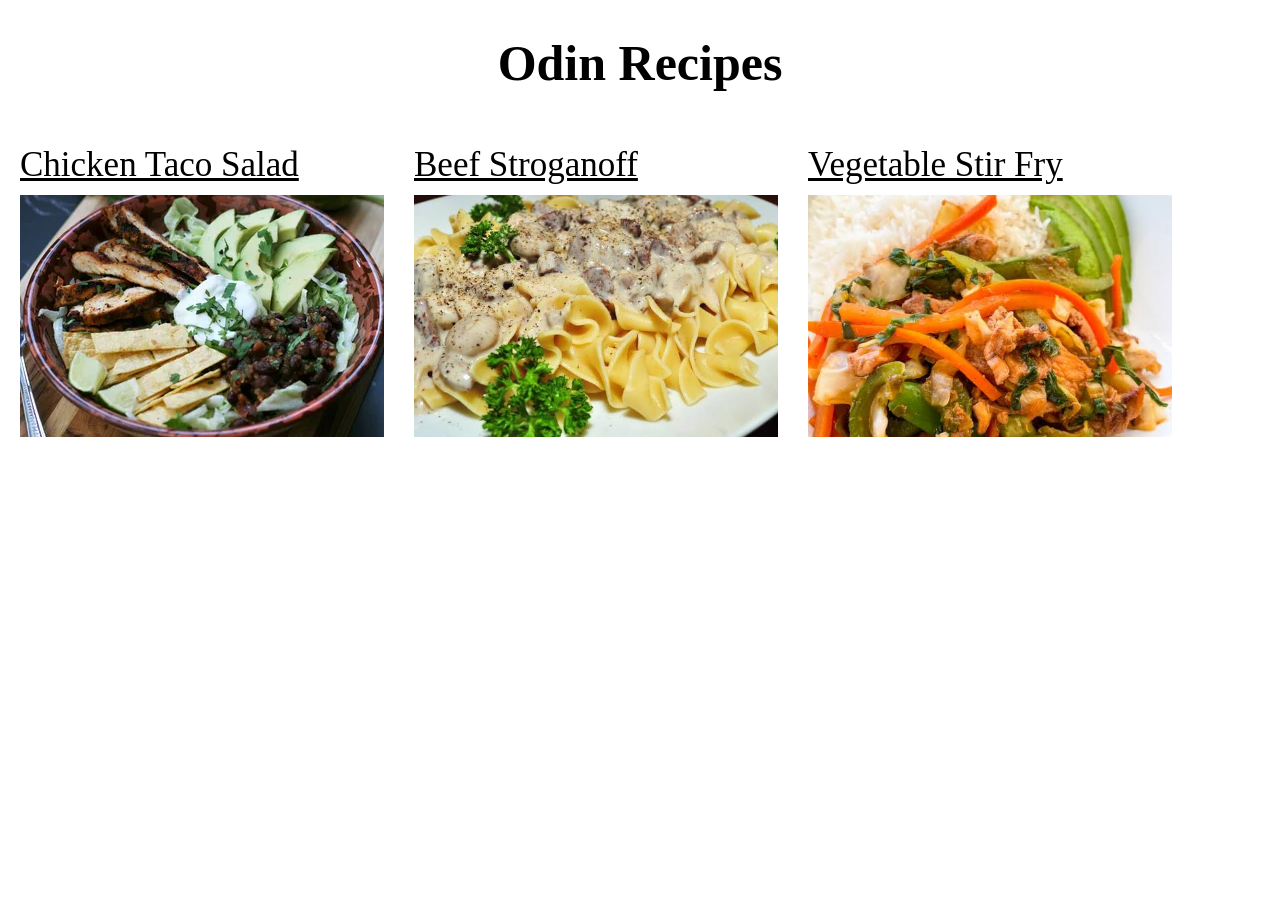
<file: index.html>
<!DOCTYPE html>
<html lang="en">

<head>
    <meta charset="UTF-8">
    <meta name="viewport" content="width=device-width, initial-scale=1.0">
    <title>A Recipe for Disaster</title>

   <link rel="stylesheet" href="style.css">
<h1> Odin Recipes </h1>
<ul>
    <li>
        <a href="pages/ChickenTacoSalad.html">
            <span>Chicken Taco Salad</span>
            <img
                src="image/image.png"
                alt="Chicken taco salad image"
                width="364"
                height="242"
            >
        </a>
    </li>

    <li>
        <a href="pages/BeefStroganoff.html">
            <span>Beef Stroganoff</span>
            <img
                src="image/beef.jpeg"
                alt="Beef stroganoff image"
                width="364"
                height="242"
            >
        </a>
    </li>

    <li>
        <a href="pages/VegetableStirFry.html">
            <span>Vegetable Stir Fry</span>
            <img
                src="image/veg-stir-fry.jpeg"
                alt="Vegetable stir fry image"
                width="364"
                height="242"
            >
        </a>
    </li>
</ul>

</body>

</html>
</file>
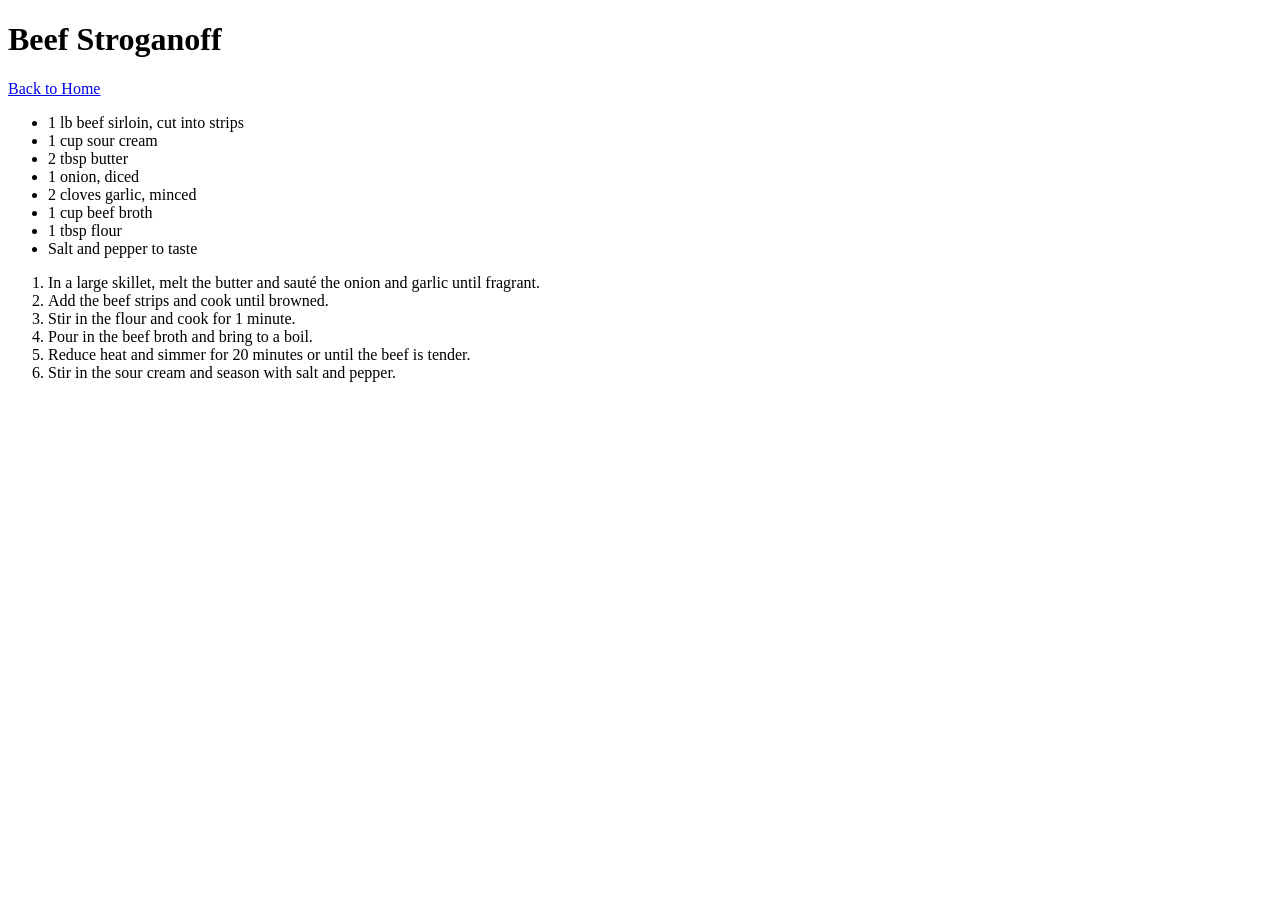
<file: BeefStroganoff.html>
<!DOCTYPE html>
<html lang="en">
<head>
    <meta charset="UTF-8">
    <meta name="viewport" content="width=device-width, initial-scale=1.0">
    <title>Beef Stroganoff</title>
</head>
<body>
    <h1>Beef Stroganoff</h1>
    <a href="/index.html">Back to Home</a>
    <ul>
        <li>1 lb beef sirloin, cut into strips</li>
        <li>1 cup sour cream</li>
        <li>2 tbsp butter</li>
        <li>1 onion, diced</li>
        <li>2 cloves garlic, minced</li>
        <li>1 cup beef broth</li>
        <li>1 tbsp flour</li>
        <li>Salt and pepper to taste</li>
    </ul>

    <ol>
        <li>In a large skillet, melt the butter and sauté the onion and garlic until fragrant.</li>
        <li>Add the beef strips and cook until browned.</li>
        <li>Stir in the flour and cook for 1 minute.</li>
        <li>Pour in the beef broth and bring to a boil.</li>
        <li>Reduce heat and simmer for 20 minutes or until the beef is tender.</li>
        <li>Stir in the sour cream and season with salt and pepper.</li>
    </ol>

</body>
</html>
</file>
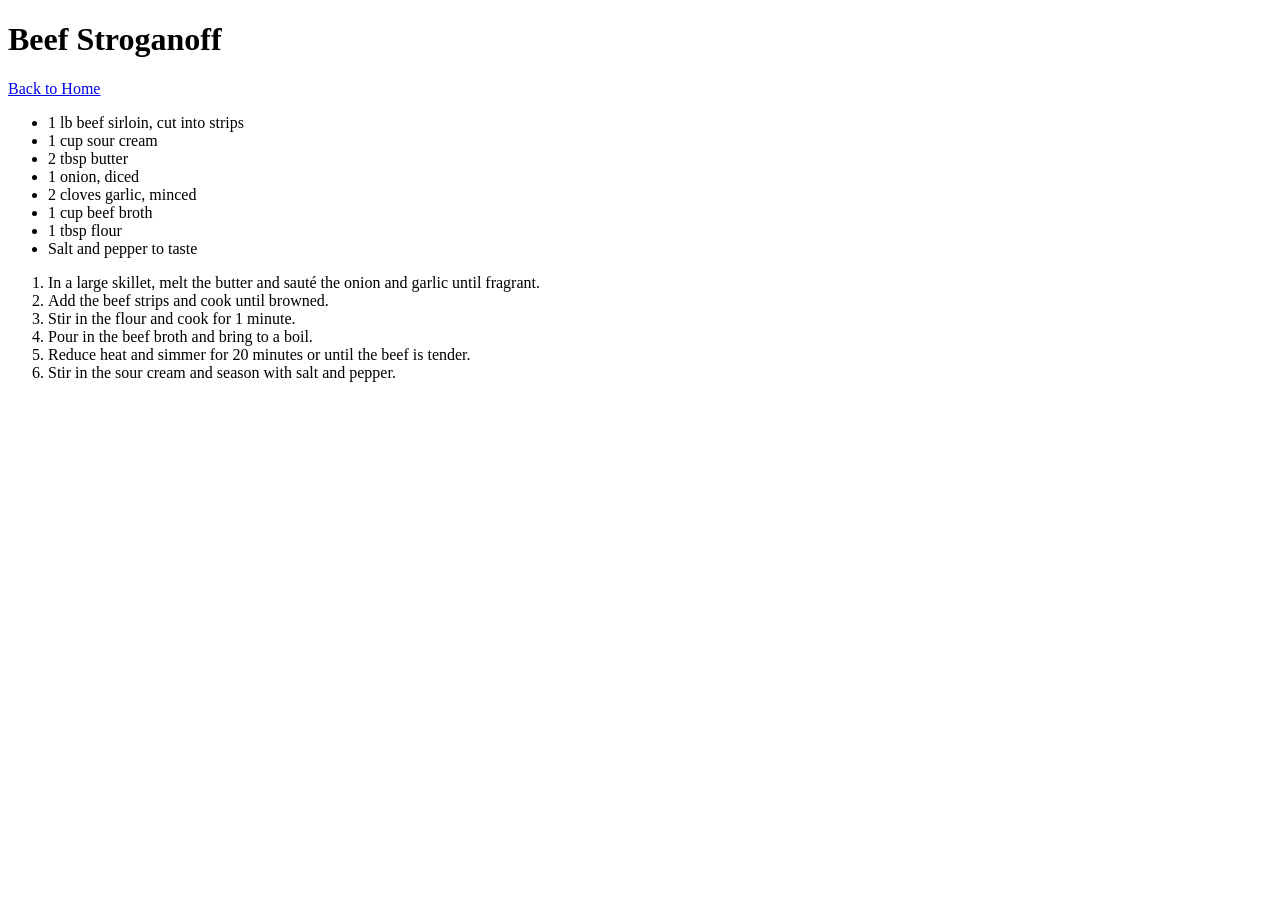
<file: pages/BeefStroganoff.html>
<!DOCTYPE html>
<html lang="en">
<head>
    <meta charset="UTF-8">
    <meta name="viewport" content="width=device-width, initial-scale=1.0">
    <title>Beef Stroganoff</title>
</head>
<body>
    <h1>Beef Stroganoff</h1>
    <a href="../index.html">Back to Home</a>
    <ul>
        <li>1 lb beef sirloin, cut into strips</li>
        <li>1 cup sour cream</li>
        <li>2 tbsp butter</li>
        <li>1 onion, diced</li>
        <li>2 cloves garlic, minced</li>
        <li>1 cup beef broth</li>
        <li>1 tbsp flour</li>
        <li>Salt and pepper to taste</li>
    </ul>

    <ol>
        <li>In a large skillet, melt the butter and sauté the onion and garlic until fragrant.</li>
        <li>Add the beef strips and cook until browned.</li>
        <li>Stir in the flour and cook for 1 minute.</li>
        <li>Pour in the beef broth and bring to a boil.</li>
        <li>Reduce heat and simmer for 20 minutes or until the beef is tender.</li>
        <li>Stir in the sour cream and season with salt and pepper.</li>
    </ol>

</body>
</html>
</file>
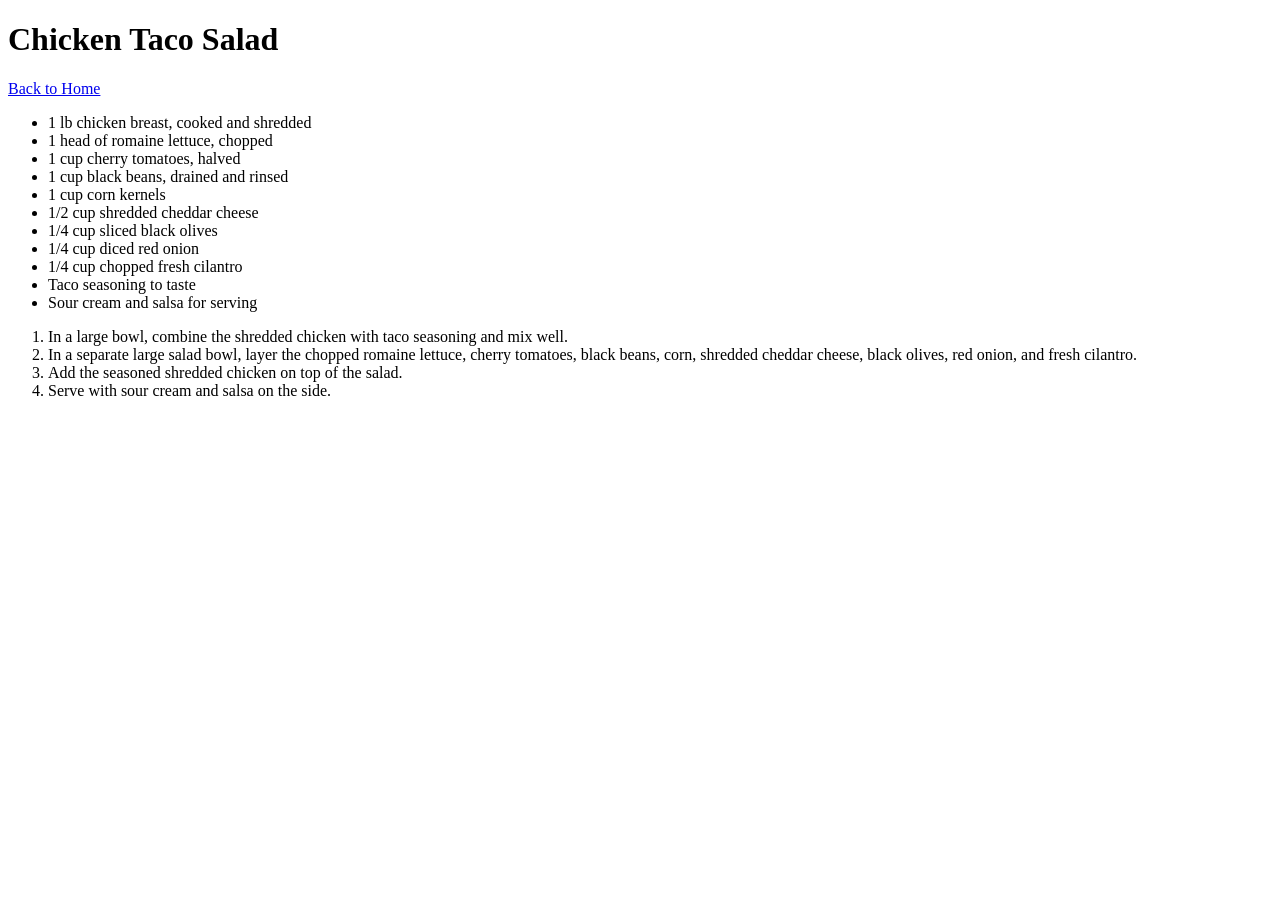
<file: pages/ChickenTacoSalad.html>
<!DOCTYPE html>
<html lang="en">
<head>
    <meta charset="UTF-8">
    <meta name="viewport" content="width=device-width, initial-scale=1.0">
    <title>Chicken Taco Salad</title>
</head>
<body>
    <h1>Chicken Taco Salad</h1>
    <a href="../index.html">Back to Home</a>
    <ul>
        <li>1 lb chicken breast, cooked and shredded</li>
        <li>1 head of romaine lettuce, chopped</li>
        <li>1 cup cherry tomatoes, halved</li>
        <li>1 cup black beans, drained and rinsed</li>
        <li>1 cup corn kernels</li>
        <li>1/2 cup shredded cheddar cheese</li>
        <li>1/4 cup sliced black olives</li>
        <li>1/4 cup diced red onion</li>
        <li>1/4 cup chopped fresh cilantro</li>
        <li>Taco seasoning to taste</li>
        <li>Sour cream and salsa for serving</li>
    </ul>

    <ol>
        <li>In a large bowl, combine the shredded chicken with taco seasoning and mix well.</li>
        <li>In a separate large salad bowl, layer the chopped romaine lettuce, cherry tomatoes, black beans, corn, shredded cheddar cheese, black olives, red onion, and fresh cilantro.</li>
        <li>Add the seasoned shredded chicken on top of the salad.</li>
        <li>Serve with sour cream and salsa on the side.</li>
    </ol>
    
</body>
</html>
</file>
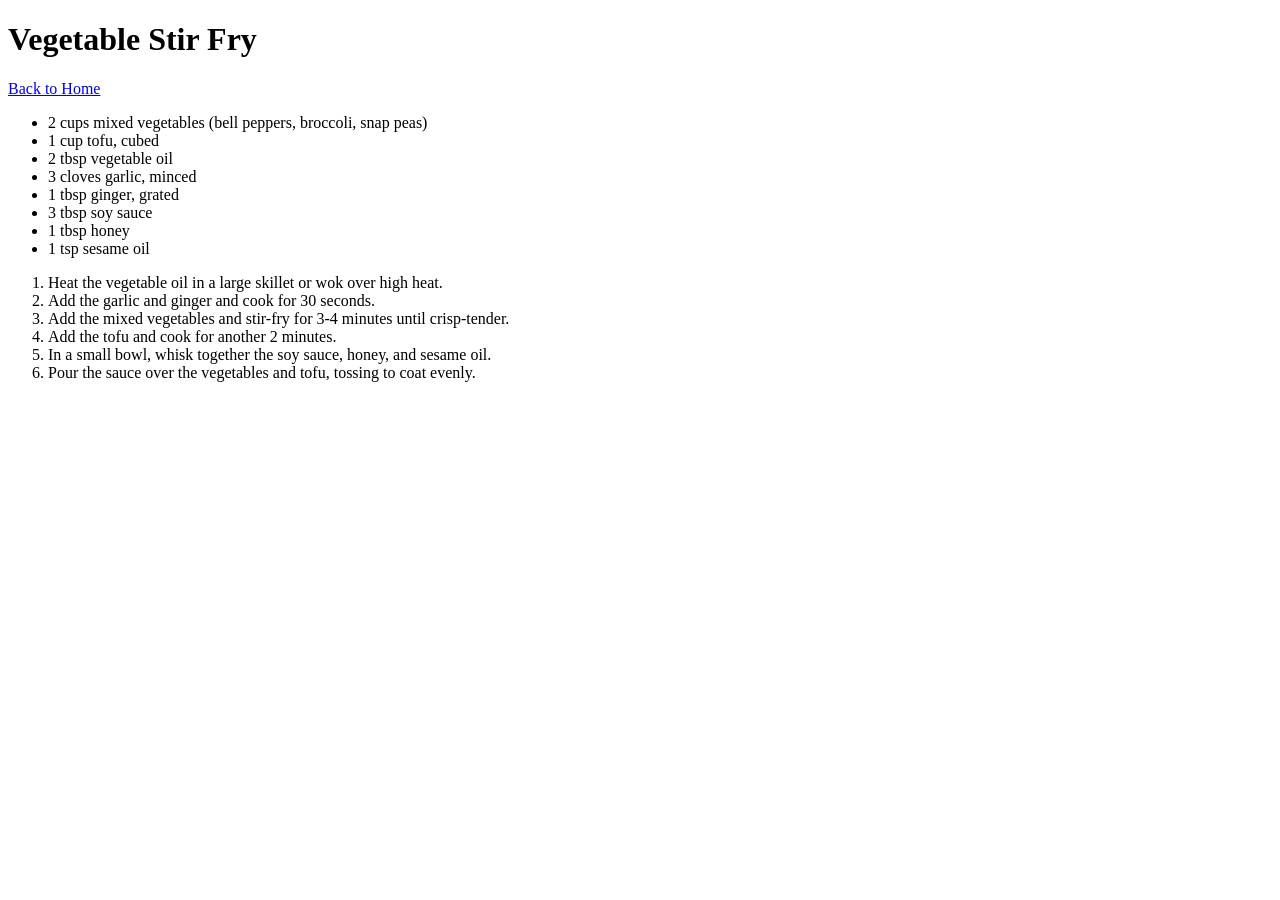
<file: pages/VegetableStirFry.html>
<!DOCTYPE html>
<html lang="en">
<head>
    <meta charset="UTF-8">
    <meta name="viewport" content="width=device-width, initial-scale=1.0">
    <title>Vegetable Stir Fry</title>
</head>
<body>
    <h1>Vegetable Stir Fry</h1>
    <a href="../index.html">Back to Home</a>
    <ul>
        <li>2 cups mixed vegetables (bell peppers, broccoli, snap peas)</li>
        <li>1 cup tofu, cubed</li>
        <li>2 tbsp vegetable oil</li>
        <li>3 cloves garlic, minced</li>
        <li>1 tbsp ginger, grated</li>
        <li>3 tbsp soy sauce</li>
        <li>1 tbsp honey</li>
        <li>1 tsp sesame oil</li>
    </ul>

    <ol>
        <li>Heat the vegetable oil in a large skillet or wok over high heat.</li>
        <li>Add the garlic and ginger and cook for 30 seconds.</li>
        <li>Add the mixed vegetables and stir-fry for 3-4 minutes until crisp-tender.</li>
        <li>Add the tofu and cook for another 2 minutes.</li>
        <li>In a small bowl, whisk together the soy sauce, honey, and sesame oil.</li>
        <li>Pour the sauce over the vegetables and tofu, tossing to coat evenly.</li>
    </ol>

</body>
</html>
</file>
<file: style.css>
* {
    box-sizing: border-box;
}
h1{
    text-align: center;
    font-size: clamp(30px, 5vw, 50px);
}

body {
    margin: 0;
}

ul {
    display: flex;
    flex-wrap: wrap;
    gap: 30px;
    padding: 20px;
    margin: 0;
}

li {
    list-style-type: none;
    flex: 0 1 364px;
    max-width: 100%;
}

img {
    display: block;
    width: 100%;
    aspect-ratio: 3 / 2;
    object-fit: cover;
    margin-top: 10px;
    transition: transform 0.2s;
}

a {
    color: black;
    font-size: clamp(20px, 3vw, 35px);
}
</file>
